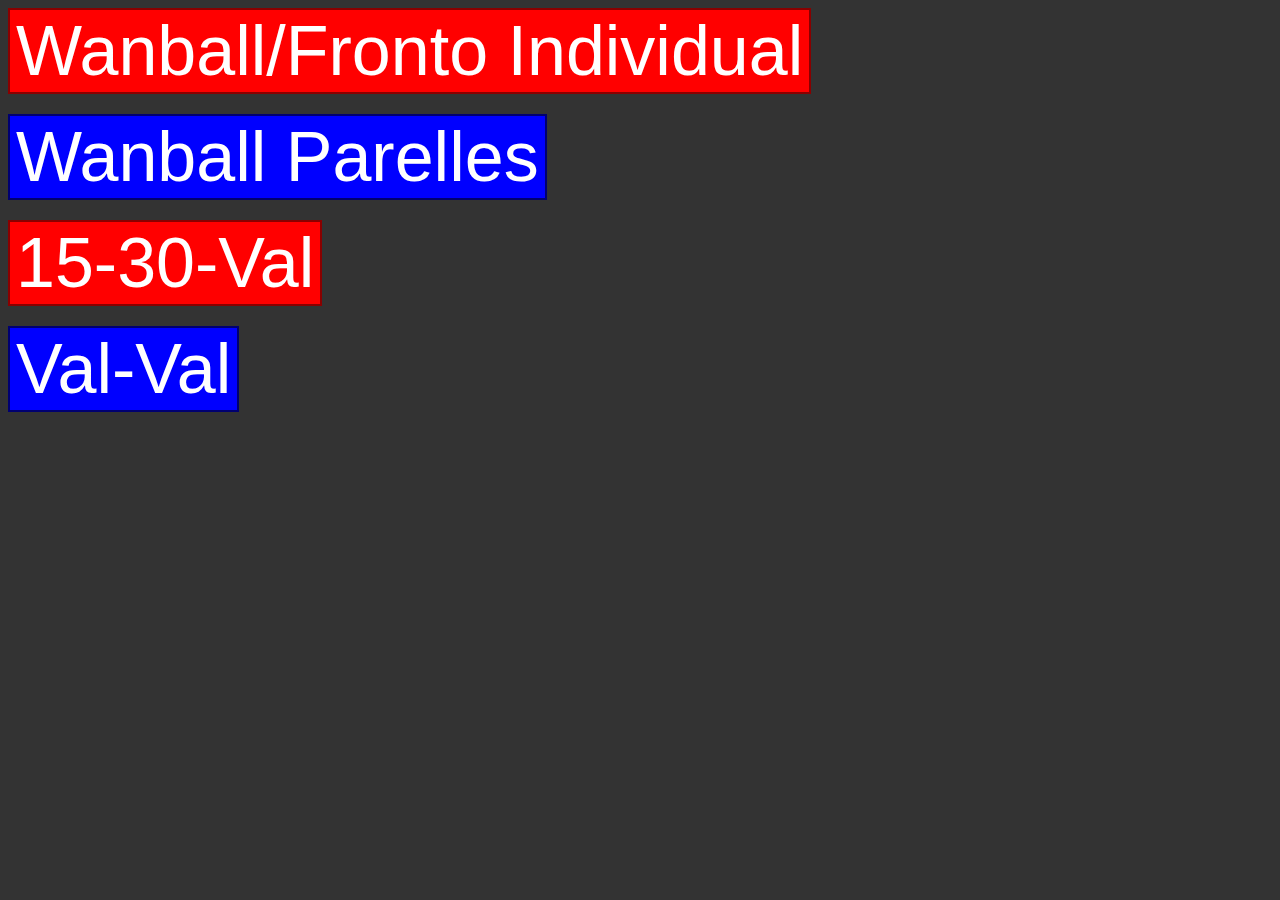
<file: index.html>
<html>
  <head>
    <title>Marcadores Pelota valenciana</title>
    <link href="index.css" rel="stylesheet">
  </head>
  <body>
      <button class="WFI" onclick="location.href='WanballI.html'"">Wanball/Fronto Individual</button><br>
      <button class="WP" onclick="location.href='WanballP.html'"">Wanball Parelles</button><br>
      <button class="XO" onclick="location.href='15-30-Val.html'"">15-30-Val</button><br>
      <button class="ValVal" onclick="location.href='Val-Val.html'"">Val-Val</button><br>
  </body>
</html>
</file>
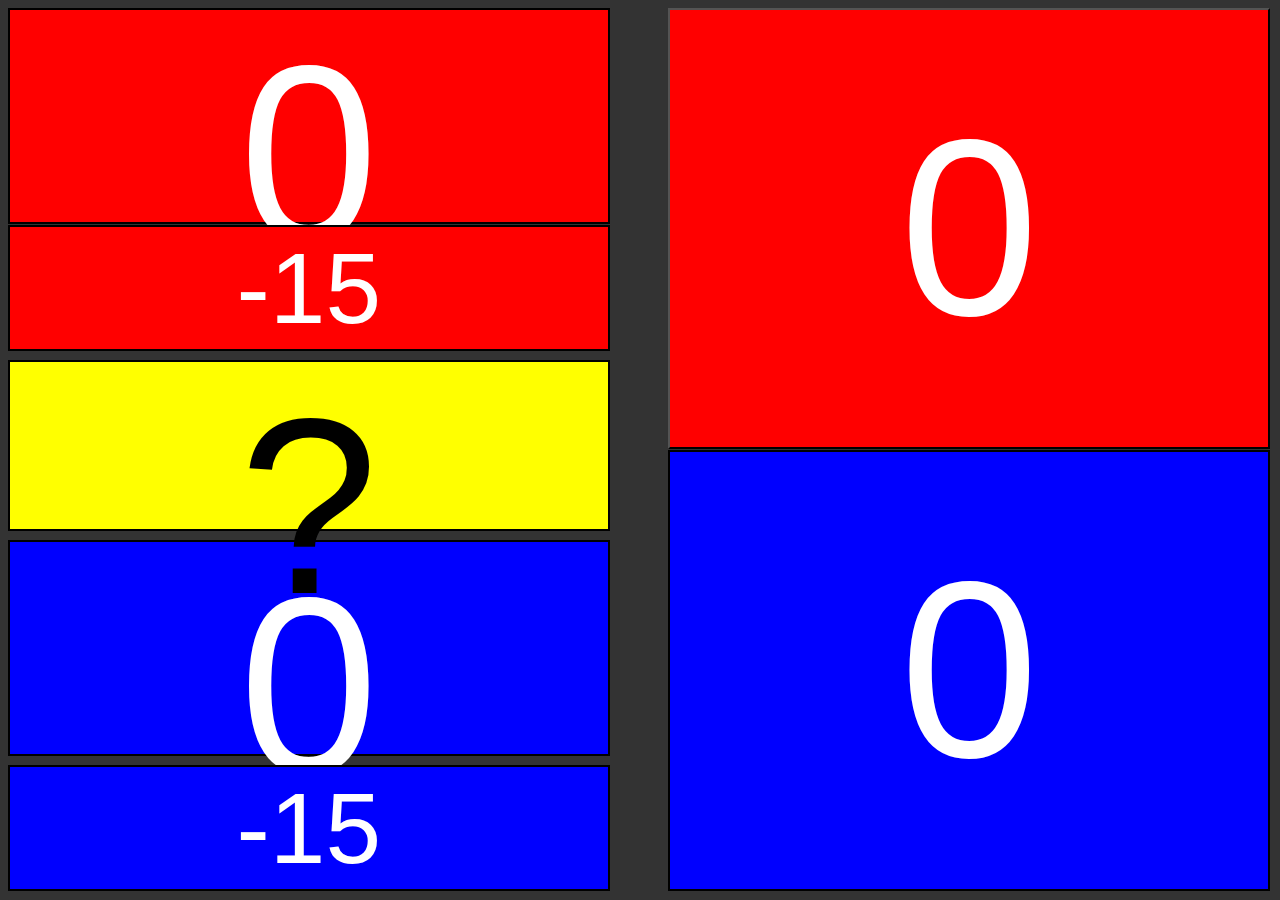
<file: 15-30-Val.html>
<html>
  <head>
    <title>15-30-Val</title>
    <link href="15-30-Val.css" rel="stylesheet">
  </head>
  <body>
      <button id="CRojo">0</button>
      <button id="CAzul">0</button>
      <button id="JRojo">0</button>
      <button id="JAzul">0</button>
      <button id="Saque">?</button>
      <button id="R1">-15</button>
      <button id="A1">-15</button>
    <script src="15-30-Val.js"></script>
  </body>
</html>
</file>
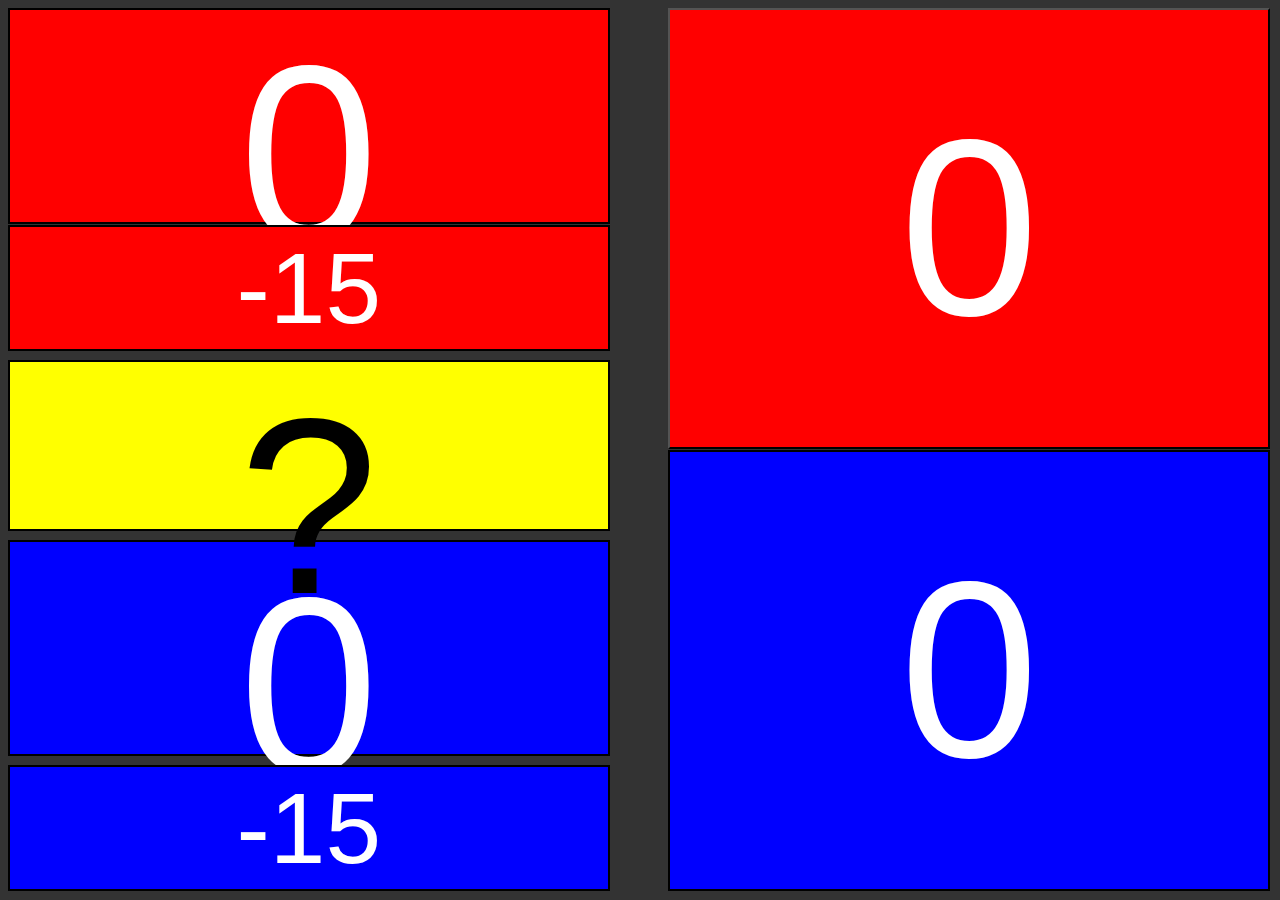
<file: Val-Val.html>
<html>
  <head>
    <title>15-30-Val</title>
    <link href="Val-Val.css" rel="stylesheet">
  </head>
  <body>
      <button id="CRojo">0</button>
      <button id="CAzul">0</button>
      <button id="JRojo">0</button>
      <button id="JAzul">0</button>
      <button id="Saque">?</button>
      <button id="R1">-15</button>
      <button id="A1">-15</button>
    <script src="Val-Val.js"></script>
  </body>
</html>
</file>
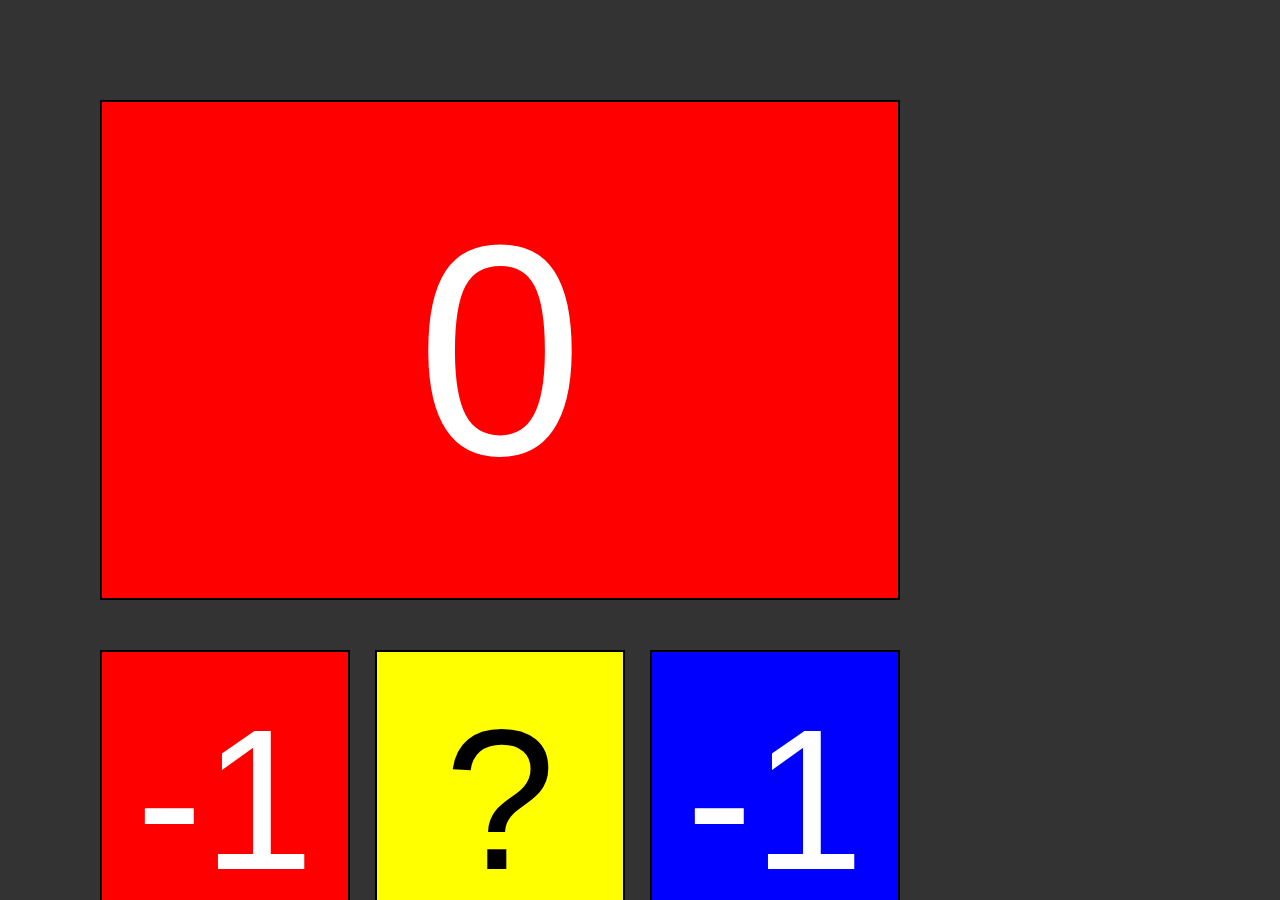
<file: WanballI.html>
<html>

<head>
  <title>Wanball/Fronto Individual</title>
  <link href="WanballI.css" rel="stylesheet">
</head>

<body>
  <div>
    <button class="BotonRojo" id="BotonRojo">0</button>
  </div>
  <div>
    <button class="BotonAzul" id="BotonAzul">0</button>
  </div>
  <div>
    <div>
      <button class="AtrasRojo" id="AtrasRojo">-1</button>
    </div>
    <div>
      <button class="AtrasAzul" id="AtrasAzul">-1</button>
    </div>
    <div>
      <button class="SaqueAlterno" id="SaqueAlterno">?</button>
    </div>
    <div>
    </div>
    <script src="WanballI.js"></script>
</body>

</html>
</file>
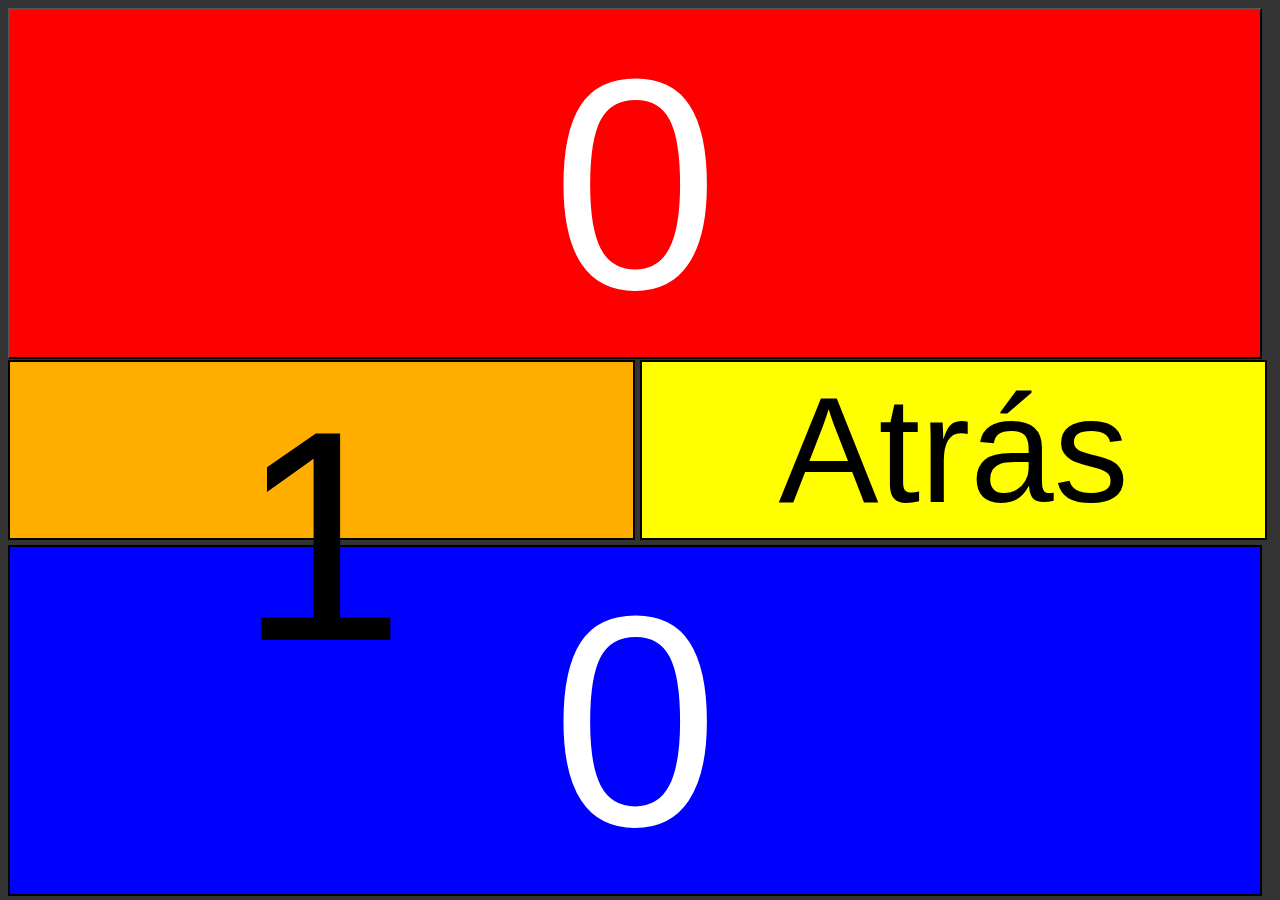
<file: WanballP.html>
<html lang="es">
  <head>
    <title>Wanball Parelles</title>
    <link href="WanballP.css" rel="stylesheet">
  </head>
  <body>
    <button id="PRojo">0</button>
    <button id="PAzul">0</button>
    <button id="Anterior">Atrás</button>
    <button id="Saque">1</button>
    <script src="WanballP.js"></script>
  </body>
</html>
</file>
<file: index.css>
body{
  background-color: #333333;
  
}
.WFI{
  position: relative;
  background-color: red;
  border: 2px #8a0000 solid;
  color: white;
  font-size: 70px;
}

.WP{
  position: relative;
  background-color: blue;
  border: 2px #000070 solid;
  color: white;
  font-size: 70px;
  top: 20px;
}

.XO{
  position: relative;
  background-color: red;
  border: 2px #8a0000 solid;
  color: white;
  font-size: 70px;
  top: 40px;
}

.ValVal{
  position: relative;
  background-color: blue;
  border: 2px #000070 solid;
  color: white;
  font-size: 70px;
  top: 60px;
}
</file>
<file: 15-30-Val.css>
body{
  background-color: #333333;

}

button{
  position: fixed;
}

#JRojo{
  background-color: red;
  border: 2px solid black;
  width: 47%;
  height: 24%;
  font-family: Arial;
  font-size: 250px;
  color: white;
}
#JAzul{
  background-color: blue;
  border: 2px solid black;
  width: 47%;
  height: 24%;
  top: 60%;
  font-family: Arial;
  font-size: 250px;
  color: white;
}
#CRojo{
  background-color: red;
  width: 47%;
  height: 49%;
  right: 10px;
  font-family: Arial;
  font-size: 250px;
  color: white;
}
#CAzul{
  background-color: blue;
  border: 2px solid black;
  width: 47%;
  height: 49%;
  top: 50%;
  right: 10px;
  font-family: Arial;
  font-size: 250px;
  color: white;
}
#R1{
  background-color: red;
  border: 2px solid black;
  width: 47%;
  height: 14%;
  top: 25%;
  font-family: Arial;
  font-size: 100px;
  color: white;
}
#A1{
  background-color: blue;
  border: 2px solid black;
  width: 47%;
  height: 14%;
  top: 85%;
  font-family: Arial;
  font-size: 100px;
  color: white;
}
#Saque{
  background-color: yellow;
  border: 2px solid black;
  width: 47%;
  height: 19%;
  top: 40%;
  font-family: Arial;
  font-size: 250px;
  color: black;
}
</file>
<file: Val-Val.css>
body{
  background-color: #333333;

}

button{
  position: fixed;
}

#JRojo{
  background-color: red;
  border: 2px solid black;
  width: 47%;
  height: 24%;
  font-family: Arial;
  font-size: 250px;
  color: white;
}
#JAzul{
  background-color: blue;
  border: 2px solid black;
  width: 47%;
  height: 24%;
  top: 60%;
  font-family: Arial;
  font-size: 250px;
  color: white;
}
#CRojo{
  background-color: red;
  width: 47%;
  height: 49%;
  right: 10px;
  font-family: Arial;
  font-size: 250px;
  color: white;
}
#CAzul{
  background-color: blue;
  border: 2px solid black;
  width: 47%;
  height: 49%;
  top: 50%;
  right: 10px;
  font-family: Arial;
  font-size: 250px;
  color: white;
}
#R1{
  background-color: red;
  border: 2px solid black;
  width: 47%;
  height: 14%;
  top: 25%;
  font-family: Arial;
  font-size: 100px;
  color: white;
}
#A1{
  background-color: blue;
  border: 2px solid black;
  width: 47%;
  height: 14%;
  top: 85%;
  font-family: Arial;
  font-size: 100px;
  color: white;
}
#Saque{
  background-color: yellow;
  border: 2px solid black;
  width: 47%;
  height: 19%;
  top: 40%;
  font-family: Arial;
  font-size: 250px;
  color: black;
}
</file>
<file: WanballI.css>
body {
  background-color: #333333;
}

.BotonRojo {
  background-color: red;
  color: white;
  border: 2px black solid;
  position: fixed;
  width: 800px;
  height: 500px;
  top: 100px;
  left: 100px;
  font-family: Arial;
  font-size: 300px;
  border-radius: 50;
}

.BotonAzul {
  background-color: blue;
  color: white;
  border: 2px black solid;
  position: fixed;
  width: 800px;
  height: 500px;
  top: 1000px;
  left: 100px;
  font-family: Arial;
  font-size: 300px;
  border-radius: 50;
}

.AtrasAzul {
  background-color: blue;
  color: white;
  border: 2px black solid;
  position: fixed;
  width: 250px;
  height: 300px;
  top: 650px;
  left: 650px;
  font-family: Arial;
  font-size: 200px;
  border-radius: 50;
}

.AtrasRojo {
  background-color: red;
  color: white;
  border: 2px black solid;
  position: fixed;
  width: 250px;
  height: 300px;
  top: 650px;
  left: 100px;
  font-family: Arial;
  font-size: 200px;
  border-radius: 50;
}

.SaqueAlterno {
  background-color: yellow;
  color: black;
  border: 2px black solid;
  position: fixed;
  width: 250px;
  height: 300px;
  top: 650px;
  left: 375px;
  font-family: Arial;
  font-size: 200px;
  border-radius: 50;
}
</file>
<file: WanballP.css>
body {
  background-color: #333333;
}

button{
  position: absolute;
}

#PRojo{
  background-color: red;
  width: 98%;
  height: 39%;
  font-family: Arial;
  font-size: 300px;
  color: white;
}

#PAzul{
  background-color: blue;
  border: 2px solid black;
  width: 98%;
  height: 39%;
  top: 60.5%;
  font-family: Arial;
  font-size: 300px;
  color: white;
}

#Anterior{
    background-color: yellow;
    border: 2px solid black;
    width: 49%;
    height: 20%;
    left: 50%;
    top: 40%;
    font-family: Arial;
    font-size: 150px;
    color: black;
}


#Saque{
  background-color: #ffae00;
  border: 2px solid black;
  width: 49%;
  height: 20%;
  top: 40%;
  font-family: Arial;
  font-size: 300px;
  color: black;
}
</file>
